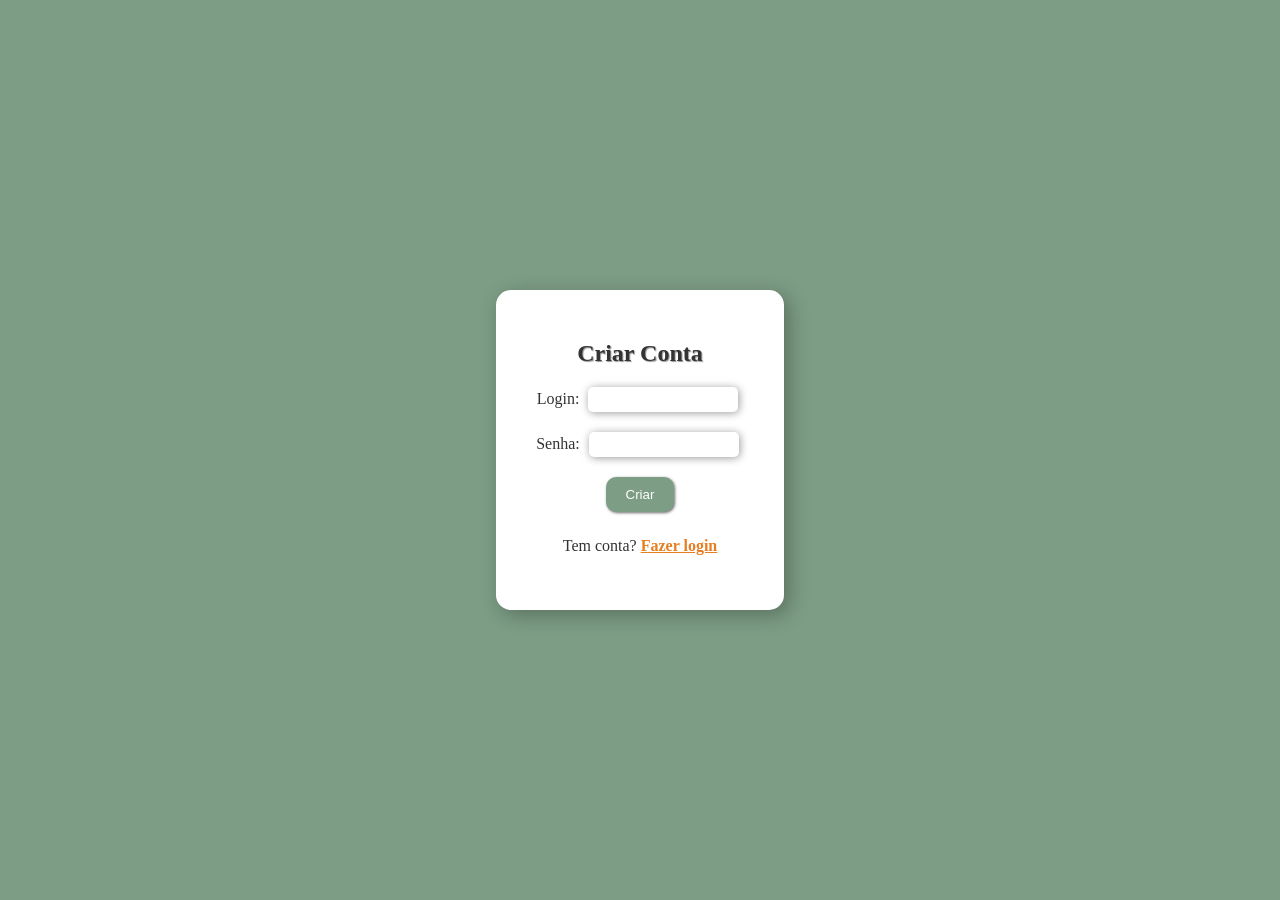
<file: src/main/resources/static/cadastro.html>
<!DOCTYPE html>
<html lang="pt-br">
<head>
    <meta charset="UTF-8">
    <title>Cadastro</title>
    <link rel="stylesheet" href="css/style.css">
    <link rel="stylesheet" href="css/loginStyle.css">
</head>
<body>
    <section>
        <h1>Criar Conta</h1>
        <form id="formCadastro">
            <div>
                <label for="login">Login:</label>
                <input type="text" name="login" id="login">
            </div>
            <div>
                <label for="password">Senha:</label>
                <input type="password" name="password" id="password">
            </div>
            <input type="hidden" name="role" id="role" value="USER">
            <button type="submit">Criar</button>
        </form>
        <p>Tem conta? <a href="login.html">Fazer login</a></p>
    </section>
    <script>

        const form = document.getElementById('formCadastro')
        form.addEventListener('submit', async (e)=>{
            e.preventDefault()
            const dados = {
                login: e.target.login.value,
                password: e.target.password.value,
                role: e.target.role.value
            }
            const response = await fetch('auth/cadastro', {
                method: 'POST',
                headers: {'Content-Type' : 'application/json'},
                body: JSON.stringify(dados)
            })
            if(response.ok){
                alert('Usuário Criado com Sucesso!')
                window.location.href = "/login.html"
            } else {
                alert("Erro ao criar conta, tente outro nome de usuário!")
            }
        })
    </script>
</body>
</html>
</file>
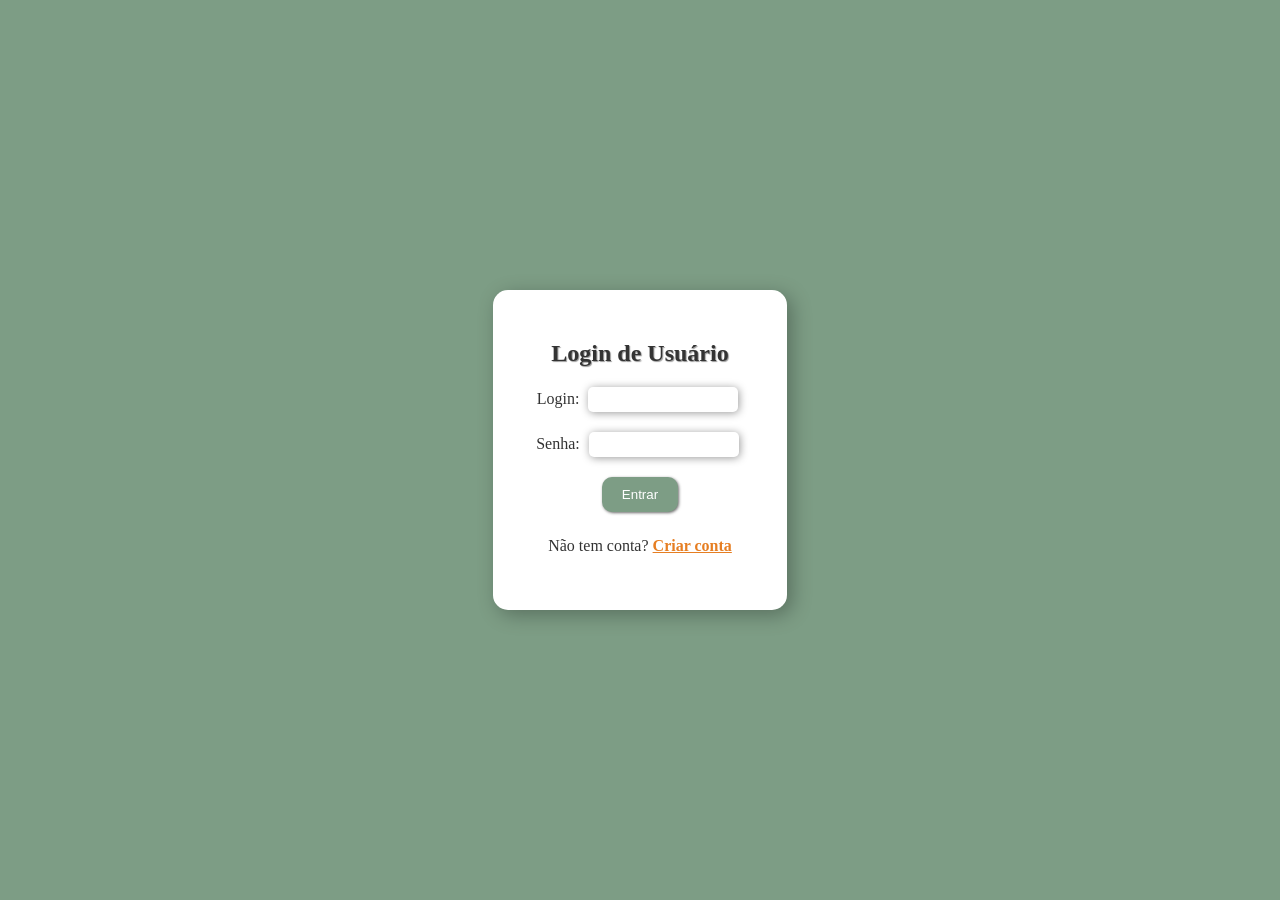
<file: src/main/resources/static/login.html>
<!DOCTYPE html>
<html lang="pt-br">
<head>
    <meta charset="UTF-8">
    <title>Login</title>
    <link rel="stylesheet" href="css/style.css">
    <link rel="stylesheet" href="css/loginStyle.css">
</head>
<body>
    <section>
      <h1>Login de Usuário</h1>
      <form id="formLogin">
          <div>
              <label for="login">Login:</label>
              <input type="text" name="login" id="login">
          </div>
          <div>
              <label for="password">Senha:</label>
              <input type="password" name="password" id="password">
          </div>

        <button type="submit">Entrar</button>
      </form>
      <p>Não tem conta? <a href="cadastro.html">Criar conta</a></p>
    </section>
    <script>
      const form = document.getElementById("formLogin")
      form.addEventListener('submit', async (e) => {
        e.preventDefault();
        const dados = {
          login: e.target.login.value,
          password: e.target.password.value
        }
        const response = await fetch('auth/login', {
          method: 'POST',
          headers: {'Content-Type' : 'application/json'},
          body: JSON.stringify(dados)
        })
        if(response.ok){
          const data = await response.json()
          localStorage.setItem('token', data.token)
          window.location.href = '/fridge.html'
        }else {
          alert('Credenciais erradas!')
        }
      })
    </script>
</body>
</html>
</file>
<file: src/main/resources/static/css/style.css>
@charset "UTF-8";

*{
    padding: 0px;
    margin: 0px;
    box-sizing: border-box;
}
:root{
    --corPrinc: #7D9D85;
    --corTxt: #333333;
    --corDestaque: #E67E22;
}
body{
    height: 100vh;
    width: 100vw;
    font-family: "Segoe UI";
    background-color: white;
    color: var(--corTxt);
}
h1{
    margin: 10px;
    text-shadow: 1px 1px 1px rgba(0, 0, 0, 0.41);
}
@keyframes pulse {
    0% { opacity: 1;}
    50% { opacity: 0;}
    100% {opacity: 1;}
}
.texto-piscando{
    animation: pulse 1s linear infinite;
}
section{
    display: flex;
    justify-content: center;
    padding: 20px;
}
#ingredientes{
    width: 50vw;
}
#receitaIA{
    width: 50vw;
    padding: 10px;
}
input{
    width: 150px;
    margin: 10px 5px;
    border-radius: 5px;
    border: none;
    padding: 5px;
    box-shadow: 1px 1px 8px rgba(0, 0, 0, 0.4);
    outline: none;
}
input:focus{
    background-color: var(--corDestaque);
}
#result{
    box-shadow: 2px 2px 5px rgba(0, 0, 0, 0.36);
    margin: 10px;
    padding: 10px;
}
.food{
    box-shadow: 2px 2px 5px rgba(0, 0, 0, 0.45);
    padding: 10px;
    margin: 15px;
    width: 250px;
    border-radius: 10px;
}
h2{
    margin-bottom: 20px;
}
button{
    padding: 10px;
    background-color: var(--corPrinc);
    color: white;
    border-radius: 10px;
    border: none;
    box-shadow: 1px 1px 3px rgba(0, 0, 0, 0.58);
    cursor: pointer;
}
button:hover{
    background-color: var(--corDestaque);
    transition: .5s;
}
</file>
<file: src/main/resources/static/css/loginStyle.css>
@charset "UTF-8";

body{
    display: flex;
    align-items: center;
    justify-content: center;
    height: 100vh;
    background-color: var(--corPrinc);
}
section{
    display: block;
    border-radius: 15px;
    background-color: white;
    box-shadow: 5px 5px 20px rgba(0, 0, 0, 0.29);
    padding: 40px;
    text-align: center;
}
button{
    margin: 10px auto;
    padding: 10px 20px;
}
section > p{
    margin: 15px;
}
a{
    font-weight: bold;
    color: var(--corDestaque);
}
a:hover{
    color: var(--corPrinc);
}
</file>
